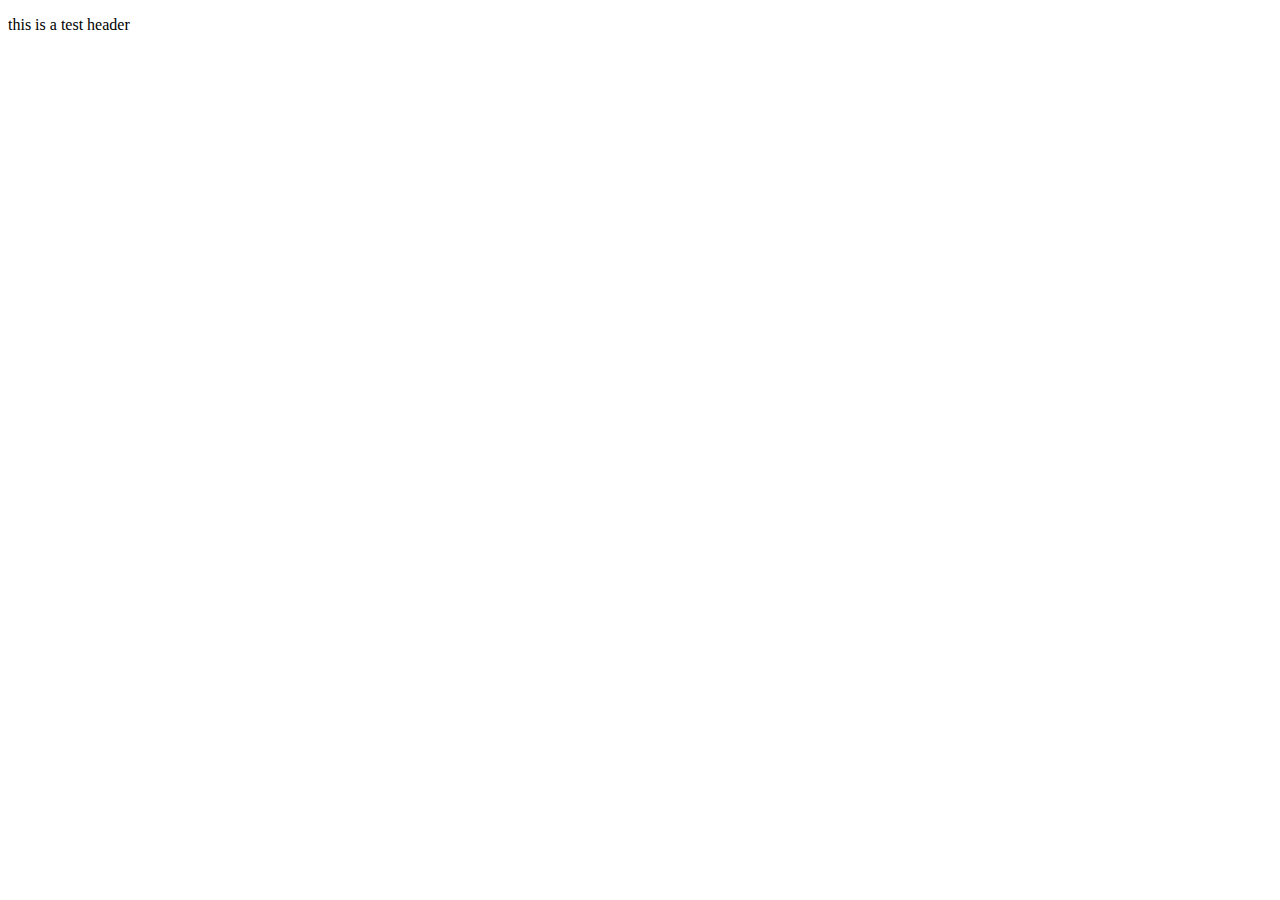
<file: 06-Stu_HTML/Unsolved/index.html>
<!DOCTYPE html>
<html lang="en-US">

  <head>
    <meta charset="UTF-8">
    <title>Student Bio</title>
  </head> 

  <body>
    <div class="headerClass">
      <p>this is a test header </p>



    


    </div>

  </body>

</html>
</file>
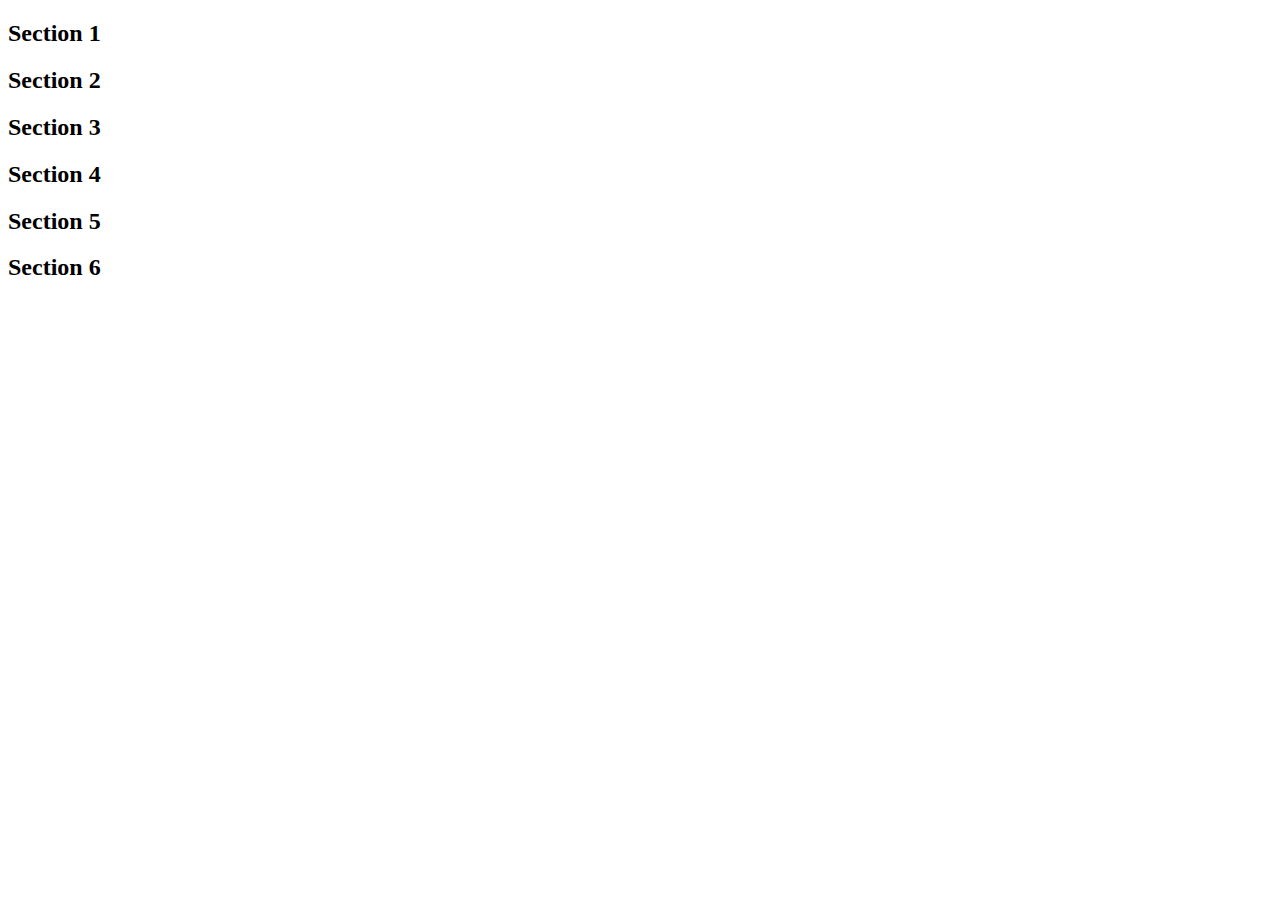
<file: 10-Stu_CSS-color/Unsolved/index.html>
<!DOCTYPE html>
<html lang="en-US">

  <head>
    <meta charset="UTF-8">
    <title>Colors</title>
<!-- TODO: Add CSS style sheet link here -->
  </head>

  <body>
    <section class="lesson" id="section-1">
      <h2>Section 1</h2>
    </section>

    <section class="lesson section-blue">
      <h2>Section 2</h2>
    </section>

    <section class="lesson section-blue">
      <h2>Section 3</h2>
    </section>

    <div class="container">
      <section>
        <h2>Section 4</h2>
      </section>
  
      <section>
        <h2>Section 5</h2>
      </section>
  
      <section id="section-6">
        <h2>Section 6</h2>
      </section>
    </div>
  </body>

</html>
</file>
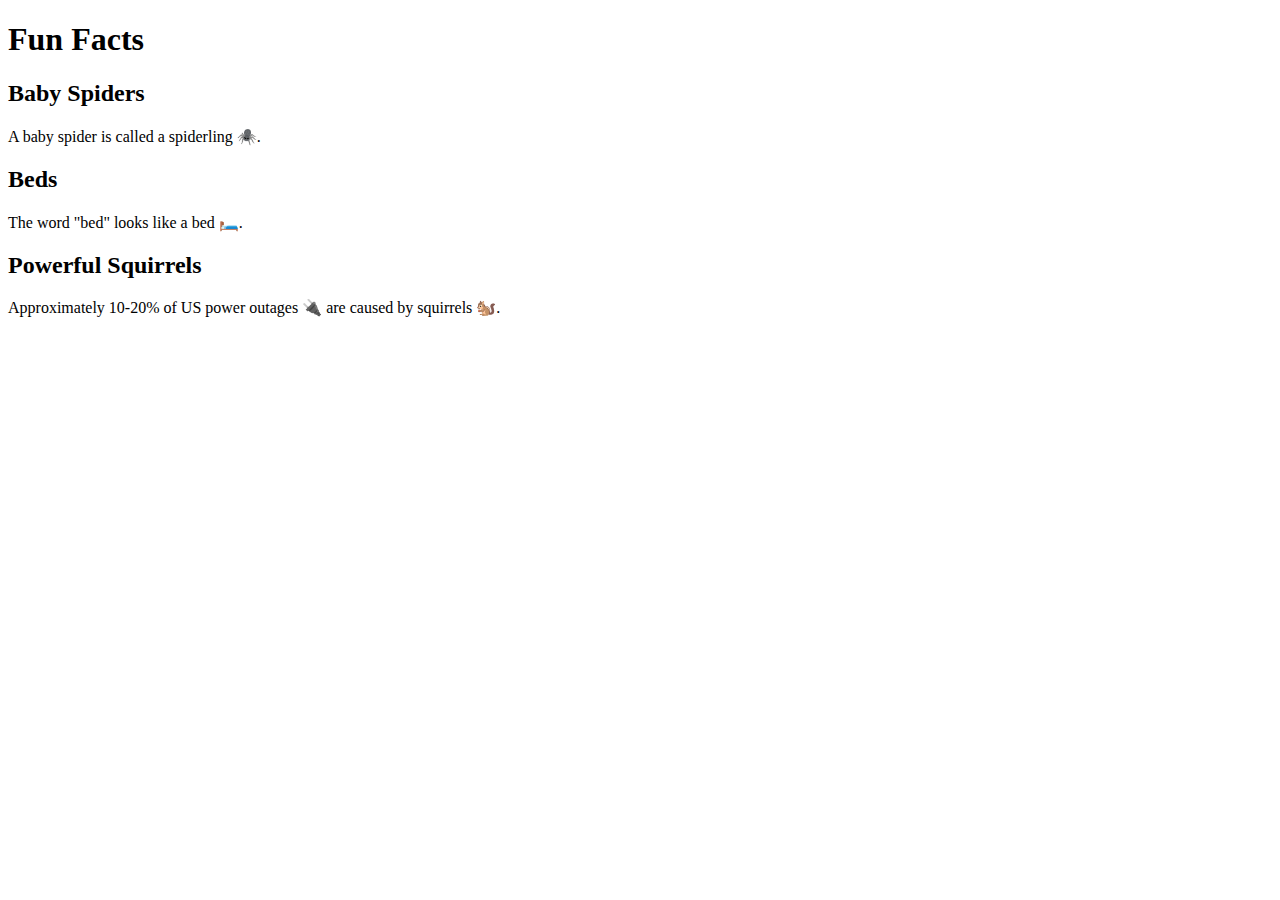
<file: 12-Stu_CSS-units-font/Unsolved/index.html>
<!DOCTYPE html>
<html lang="en-us">

  <head>
    <meta charset="UTF-8">
    <title>Units and Fonts</title>
  </head>

  <body>
    <header>
      <h1>Fun Facts</h1>
    </header>

    <section class="lesson">
      <h2>Baby Spiders</h2>
      <p>A baby spider is called a spiderling 🕷️. </p>
    </section>

    <section class="lesson">
      <h2>Beds</h2>
      <p id="fact-2">The word "bed" looks like a bed 🛏️.</p>
    </section>

    <section class="lesson">
      <h2>Powerful Squirrels</h2>
      <p id="fact-3">Approximately 10-20% of US power outages 🔌 are caused by squirrels 🐿️.</p>
    </section>
  </body>

</html>
</file>
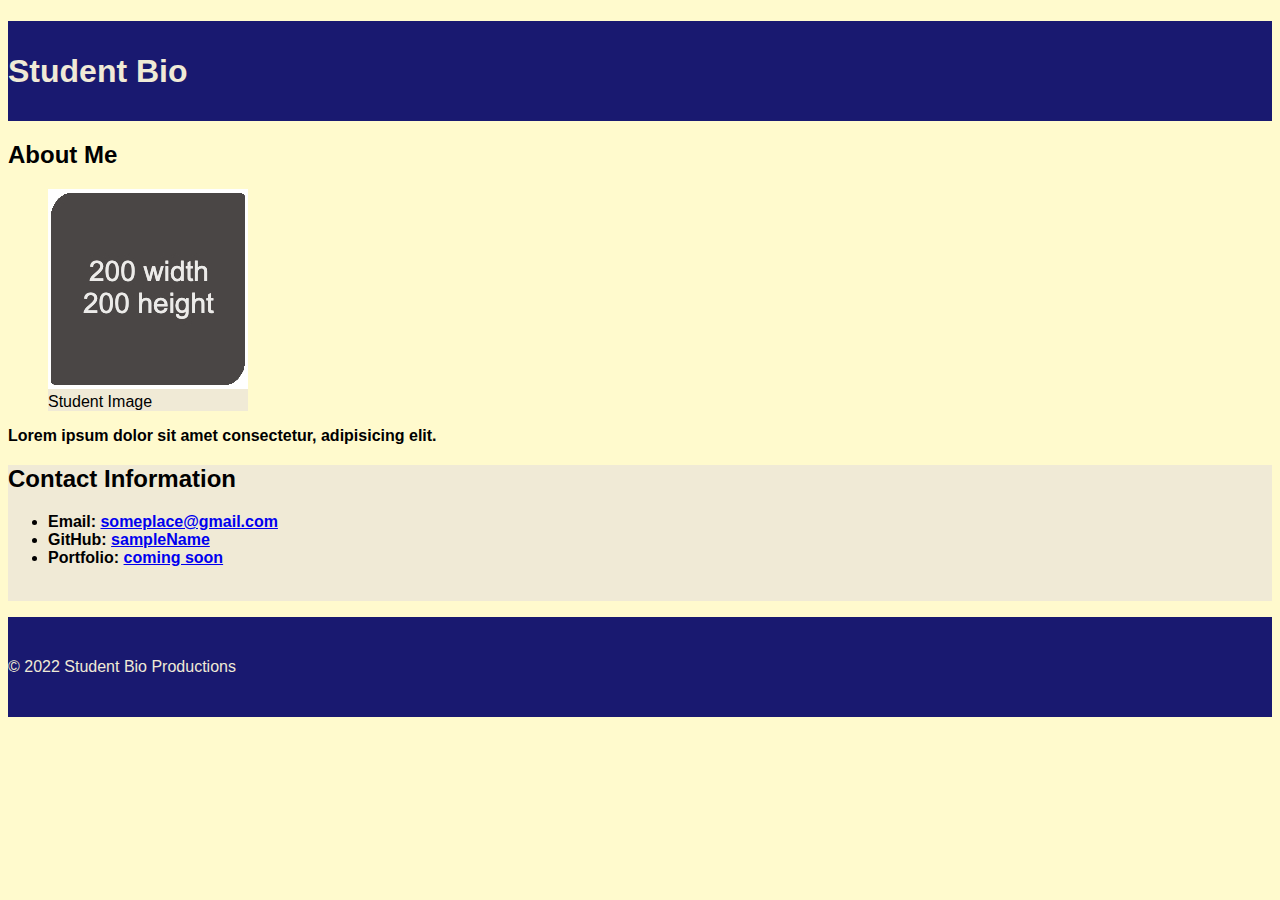
<file: 14-Stu_CSS-selectors/Unsolved/index.html>
<!DOCTYPE html>
<html lang="en-US">
  <head>
    <meta charset="UTF-8">
    <meta name="viewport" content="width=device-width, initial-scale=1.0">
    <link rel="stylesheet" type="text/css" href="./assets/css/style.css">
    <title>CSS Selectors</title>
  </head>

  <body>
    <header>
      <h1>Student Bio</h1>
    </header>

    <main>
      <section>
        <h2>About Me</h2>
        <figure>
          <img src="./assets/images/image-1.jpg" alt="placeholder image with text reading 200 width 200 height"/>
          <figcaption>Student Image</figcaption>
        </figure>
        <p class="highlighted-text">Lorem ipsum dolor sit amet consectetur, adipisicing elit.</p>
      </section>

      <section id="contact-section">
        <h2>Contact Information</h2>
        <ul class="highlighted-text">
          <li>Email: <a href="#">someplace@gmail.com</a></li>
          <li>GitHub: <a href="#">sampleName</a></li>
          <li>Portfolio: <a href="#">coming soon</a></li>
        </ul>
        <br>
      </section>
    </main>

    <footer>
      <p>© 2022 Student Bio Productions</p>
    </footer>
  </body>

</html>
</file>
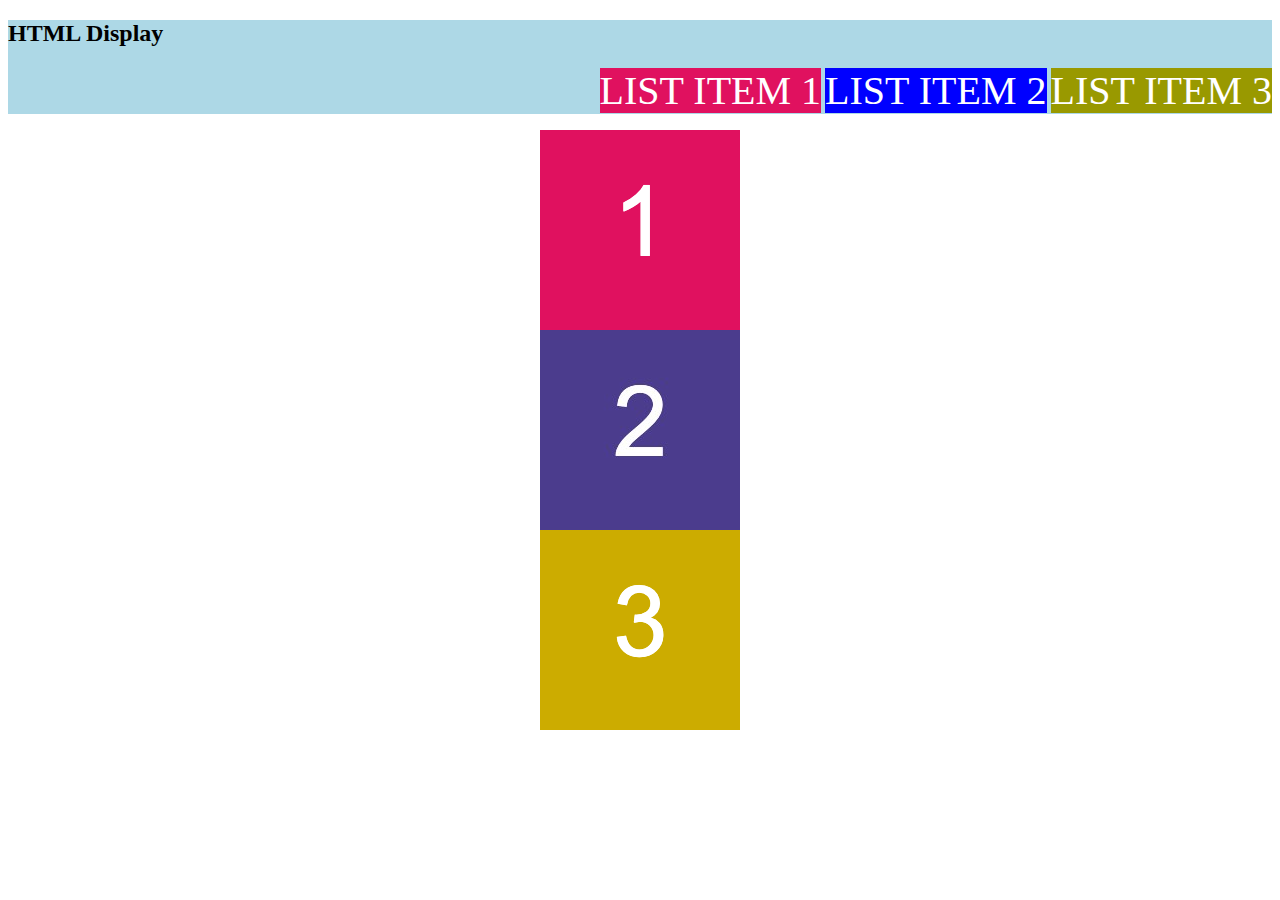
<file: 16-Stu_HTML-display/Unsolved/index.html>
<!DOCTYPE html>
<html lang="en-US">

  <head>
    <meta charset="UTF-8">
    <title>HTML Display</title>
    <link rel="stylesheet" href="./assets/css/style.css">
  </head>

  <body>
    <header>
      <h2>HTML Display</h2>
      <nav>
        <ul>
          <li id="item-1">LIST ITEM 1</li>
          <li id="item-2">LIST ITEM 2</li>
          <li id="item-3">LIST ITEM 3</li>
        </ul>
      </nav>
    </header>
    
    <section>
      <img src="./assets/images/image-1.png" alt="box with number 1"/>
      <img src="./assets/images/image-2.png" alt="box with number 2"/> 
      <img id="image-3" src="./assets/images/image-3.png" alt="box with number 3"/> 
    </section>
  </body>

</html>
</file>
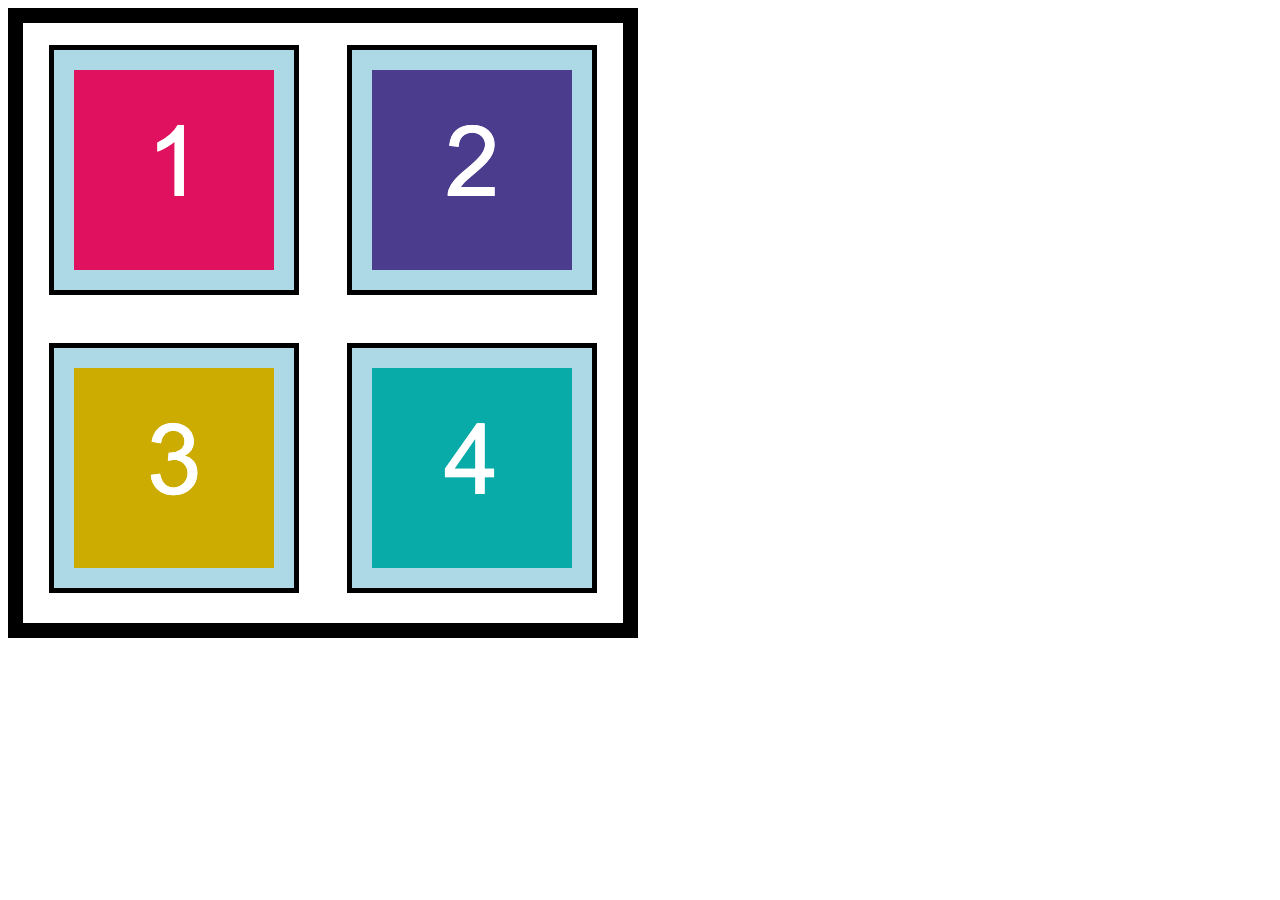
<file: 18-Stu_CSS-box-model/Unsolved/index.html>
<!DOCTYPE html>
<html lang="en-US">

  <head>
    <meta charset="UTF-8">
    <title>HTML Box Model</title>
    <link rel="stylesheet" type="text/css" href="./assets/css/style.css">
  </head>

  <body>
    <section>
      <img src="./assets/images/image-1.png" alt="box with number 1"/>
      <img src="./assets/images/image-2.png" alt="box with number 2"/>
      <img src="./assets/images/image-3.png" alt="box with number 3"/>
      <img src="./assets/images/image-4.png" alt="box with number 4"/>
    </section>
  </body>

</html>
</file>
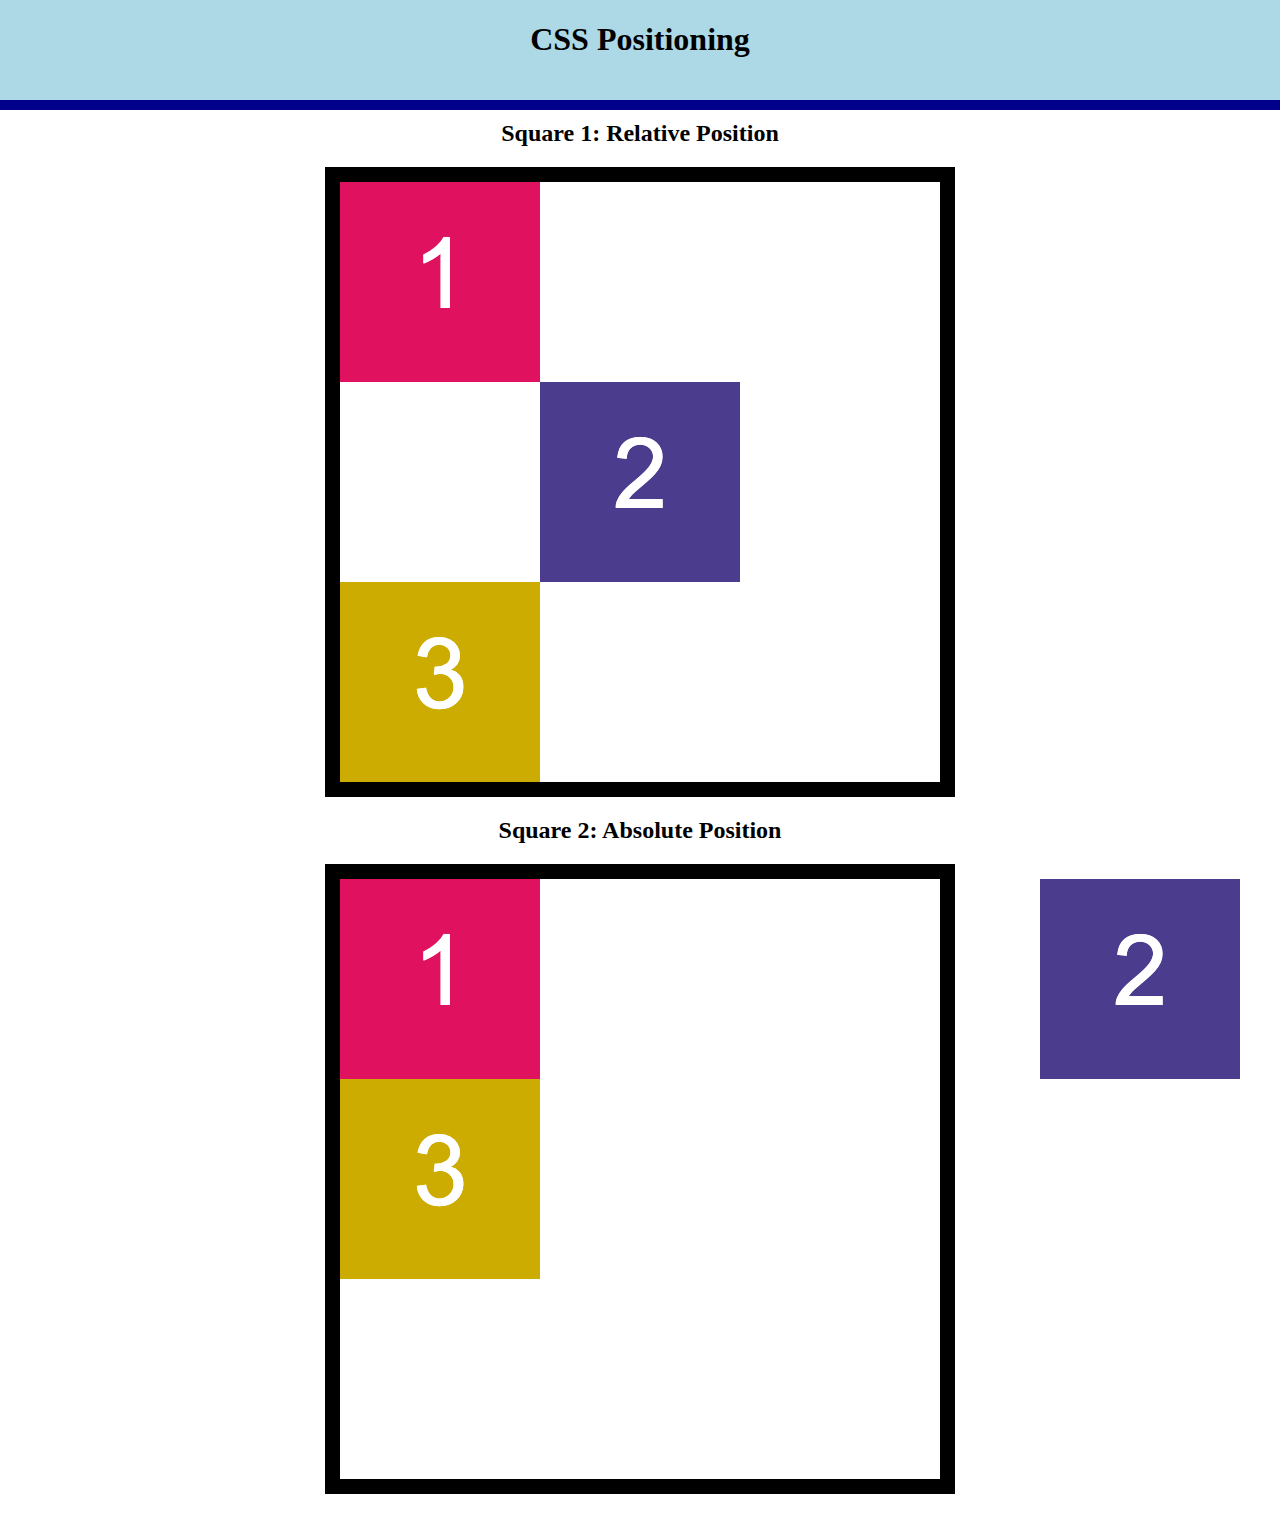
<file: 20-Stu_CSS-positioning/Unsolved/index.html>
<!DOCTYPE html>
<html lang="en-US">

  <head>
    <meta charset="UTF-8">
    <title>CSS Positioning</title>
    <link rel="stylesheet" type="text/css" href="./assets/css/style.css">
  </head>

  <body>
    <header>
      <h1>CSS Positioning</h1>
    </header>

    <main>
      <section>
        <h2>Square 1: Relative Position</h2>
        <div class="container">
          <img src="./assets/images/image-1.png" alt="box with number 1"/>
          <img id="relative-box-2" src="./assets/images/image-2.png" alt="box with number 2"/>
          <img src="./assets/images/image-3.png" alt="box with number 3"/>
        </div>
      </section>

      <section>
        <h2>Square 2: Absolute Position</h2>
        <div class="container absolute-container">
          <img src="./assets/images/image-1.png" alt="box with number 1"/>
          <img id="absolute-box-2"src="./assets/images/image-2.png" alt="box with number 2"/>
          <img src="./assets/images/image-3.png" alt="box with number 3"/>
        </div>
      </section>
    </main>
  </body>

</html>
</file>
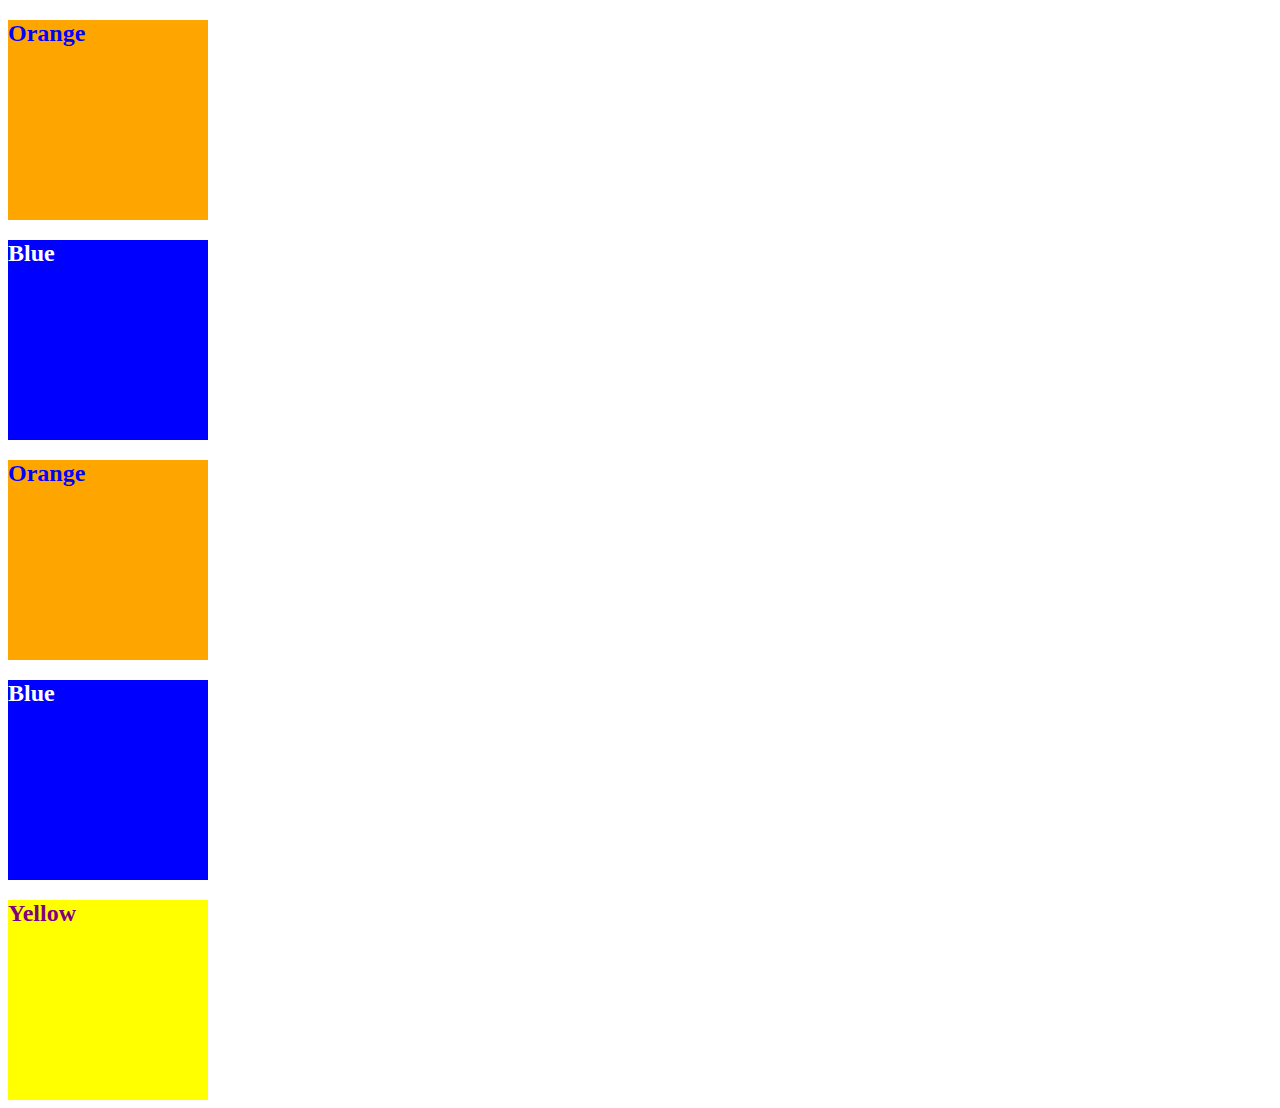
<file: Archive/09-Ins_CSS-color/index.html>
<!DOCTYPE html>
<html lang="en-US">
  <head>
    <meta charset="UTF-8">
    <meta name="viewport" content="width=device-width, initial-scale=1.0">
    <!-- The href attribute points to the relative path of the stylesheet-->
    <link rel="stylesheet" href="./assets/css/style.css">
    <title>Color</title>
  </head>

  <body>
    <!--Class attributes added for styling -->
    <section class="box box-orange">
      <h2>Orange</h2>
    </section>

    <section class="box box-blue">
      <h2>Blue</h2>
    </section>

    <section class="box box-orange">
      <h2>Orange</h2>
    </section>
   
    <section class="box box-blue">
      <h2>Blue</h2>
    </section>

    <!--id attribute added for styling-->
    <section class="box" id="box-yellow">
      <h2>Yellow</h2>
    </section>
  </body>

</html>
</file>
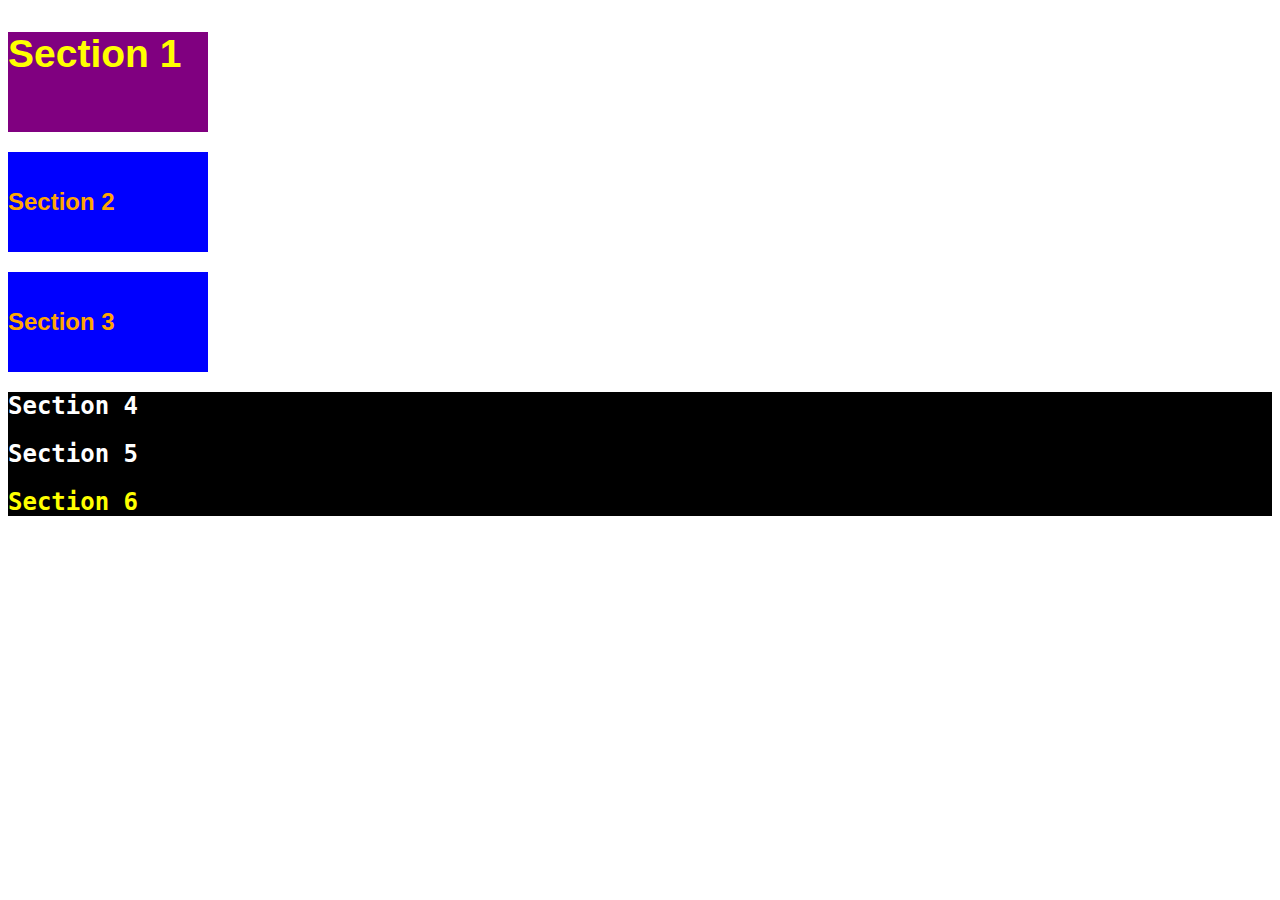
<file: Archive/11-Ins_CSS-units-font/index.html>
<!DOCTYPE html>
<html lang="en-us">

  <head>
    <meta charset="UTF-8">
    <title>Student Bio</title>
    <link rel="stylesheet" type="text/css" href="./assets/css/style.css">
  </head>

  <body>
    <section class="box" id="section-1">
      <h2>Section 1</h2>
    </section>

    <section class="box section-blue">
      <h2>Section 2</h2>
    </section>

    <section class="box section-blue">
      <h2>Section 3</h2>
    </section>

    <div class="container">
      <section>
        <h2>Section 4</h2>
      </section>
  
      <section>
        <h2>Section 5</h2>
      </section>
  
      <section id="section-6">
        <h2>Section 6</h2>
      </section>
    </div>
  </body>

</html>
</file>
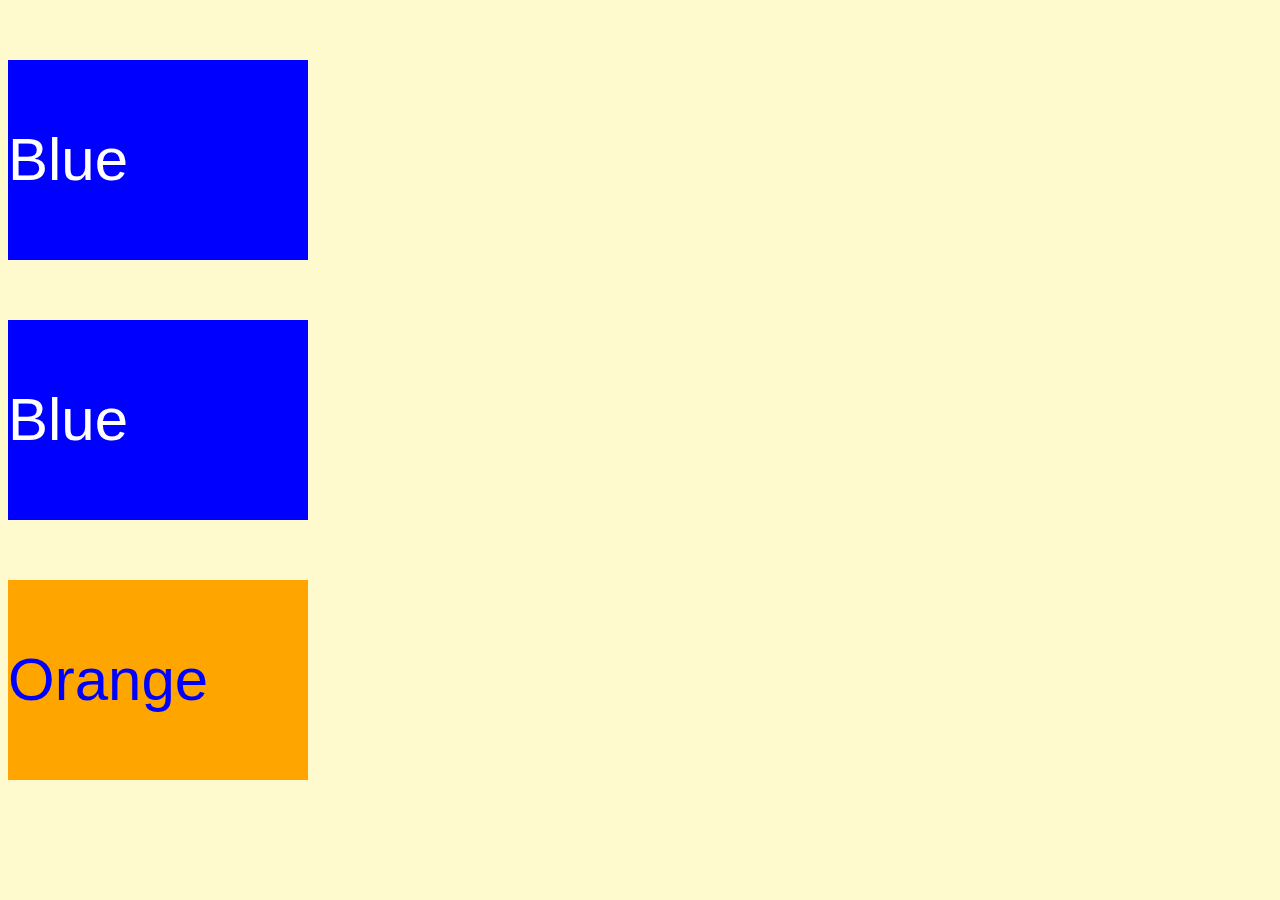
<file: Archive/13-Ins_CSS-selectors/index.html>
<!DOCTYPE html>
<html lang="en">
  <head>
    <meta charset="UTF-8">
    <meta name="viewport" content="width=device-width, initial-scale=1.0">
    <link rel="stylesheet" type="text/css" href="./assets/css/style.css">
    <title>Selectors</title>
  </head>

  <body>
    <section class="box-blue">
      <p>Blue</p>
    </section>

    <section class="box-blue">
      <p>Blue</p>
    </section>

    <section id="box-orange">
      <p>Orange</p>
    </section>
  </body>

</html>
</file>
<file: 14-Stu_CSS-selectors/Unsolved/assets/css/style.css>
/* TODO: Label selector type */
* {
    font-family: "Lucida Sans Unicode", "Lucida Grande", sans-serif;
  }

/* TODO: Label selector type */
body {
  background-color: lemonchiffon;
}

header,
footer {
  width: 100%;
  height: 100px;
  line-height: 100px;
  color: #f0ead6;
  background-color: #191970;
}

figure {
  width: 200px;
  background-color: #f0ead6;
}

/* TODO: Label selector type */
.highlighted-text {
  font-weight: bolder;
}

/* TODO: Label selector type */
#contact-section {
  background-color: #f0ead6;
}
</file>
<file: 16-Stu_HTML-display/Unsolved/assets/css/style.css>
header {
  width: 100%;
  background-color: lightblue;
}

h2 {
  text-align: left;
}

ul {
  text-align: right;
  color: #ffffff;
}

/* List items in navigation bar */
li {
  /* TODO: Add your code here */
  list-style-type: none;
  font-size: 40px;
  display: inline;
}

/* Boxes */
img {
  /* TODO: Add your code here */
  margin: 0 auto;
  display: block;
}

#item-1 {
  background-color: #e0115f;
}

#item-2 {
  background-color: #0000ff;
}

#item-3 {
  background-color: #999900;
}

/* Box 3 */
</file>
<file: 18-Stu_CSS-box-model/Unsolved/assets/css/style.css>
section {
  width: 600px;
  height: 600px;
  text-align: center;
  border: 15px solid black;
}

img {
  width: 200px;
  height: 200px;
  background-color: lightblue;
  margin: 22px 22px;
  padding: 20px;
  border: 5px;
  border-color: black;
  border-style:  solid;
}
</file>
<file: 20-Stu_CSS-positioning/Unsolved/assets/css/style.css>
body {
  position: relative;
  margin: 0;
  padding: 0;
}

main {
  padding-top: 100px;
}

h1,
h2,
h3 {
  text-align: center;
}

img {
  display: block;
}

header {
  position: fixed;
  top: 0;
  z-index: 2;
  width: 100%;
  height: 100px;
  border-bottom: 10px solid darkblue;
  background-color: lightblue;
}

#relative-box-2 {
  position: relative;
  left: 200px;
}

.container {
  width: 600px;
  height: 600px;
  margin: 20px auto;
  border: 15px solid black;
}

/* Square 2 */
.absolute-container {
  position: relative;
}

/* Box 2 in Square 1 */


/* Box 2 in Square 2 */
#absolute-box-2 {
position: absolute;
right: -300px;
top: 0px;
}
</file>
<file: Archive/09-Ins_CSS-color/assets/css/style.css>
.box {
  /*Sets the height and width of the section */
  width: 200px;
  height: 200px
}

.box-blue {
  /* Sets font color */
  color: white;
  /* Sets background color */
  background-color: #0000ff;
}

.box-orange {
  /* Uses hex codes to define color */
  color: #0000ff;
  background-color: #ffa500;
}

#box-yellow {
  /* Uses predefined colors to define color */
  color: purple;
  background-color: yellow;
};
</file>
<file: Archive/11-Ins_CSS-units-font/assets/css/style.css>
.box {
  width: 200px;
  height: 100px;
  /* Font-family property specifies a list of fonts to be used in order of priority */
  font-family: "Comic Sans MS", cursive, sans-serif;
}

.section-blue {
  /* Line-height property sets the distance between lines of text */
  line-height: 100px;
  color: #ffa500;
  background-color: #0000FF;
}
  
.container {
  font-family: "Lucida Console", Monaco, monospace;
  color: white;
  background-color: black;
}

#section-1 {
  /* Font-size property sets the size of a font */
  font-size: 26px;
  color: #ffff00;
  background-color: #800080;
}

#section-6 {
  color: #ffff00;
}
</file>
<file: Archive/13-Ins_CSS-selectors/assets/css/style.css>
/* Universal Selector */
* {
  font-family: "Lucida Sans Unicode", "Lucida Grande", sans-serif;
}

/* Element Selectors select all of that element type */
body {
  background-color: lemonchiffon;
}

section {
  height: 200px;
  width: 300px;
}

p {
  font-size: 60px;
  line-height: 200px;
}

/* Class Selectors select all elements with that class */
.box-blue {
  color: white;
  background-color: blue;
}

/* Id Selectors are unique a unique id to identify an element */
#box-orange {
  color: blue;
  background-color: orange;
}
</file>
